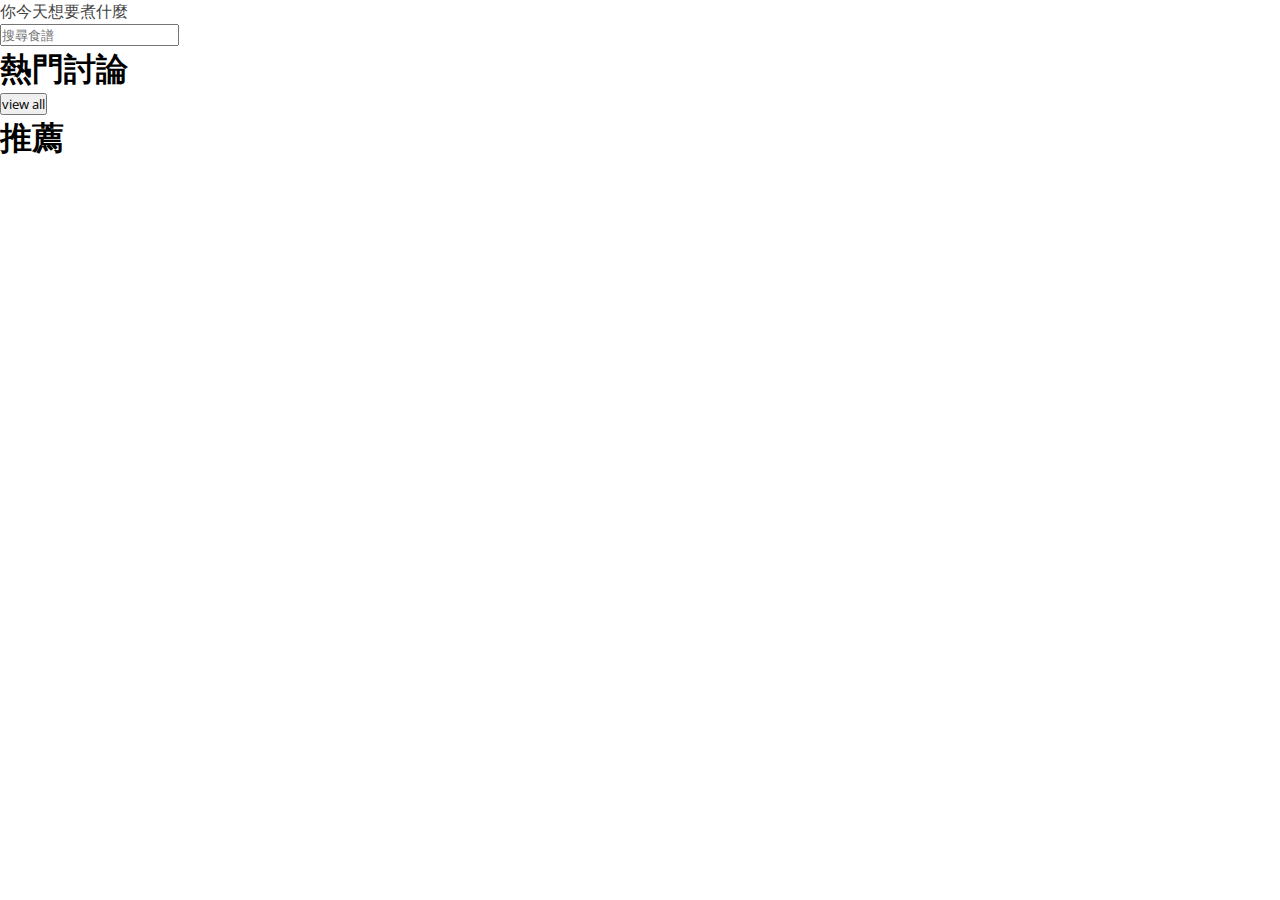
<file: components/homePage.html>
<!DOCTYPE html>
<html lang="en">
<head>
    <meta charset="UTF-8">
    <meta http-equiv="X-UA-Compatible" content="IE=edge">
    <meta name="viewport" content="width=device-width, initial-scale=1.0">
    <title>Document</title>
    <link rel="stylesheet" href="../scss/all.css">
</head>
<body class="homePage">
    <div class="topBar">
        <p>你今天想要煮什麼</p>
        <input
            type="text"
            placeholder="搜尋食譜">
    </div>
    <div class="hotText">
        <h1>熱門討論</h1>
        <input type="button" value="view all">
    </div>
    <div class="hotFood">
    </div>
    <div class="recommemd">
        <h1>推薦</h1>
    </div>
</body>
</html>
</file>
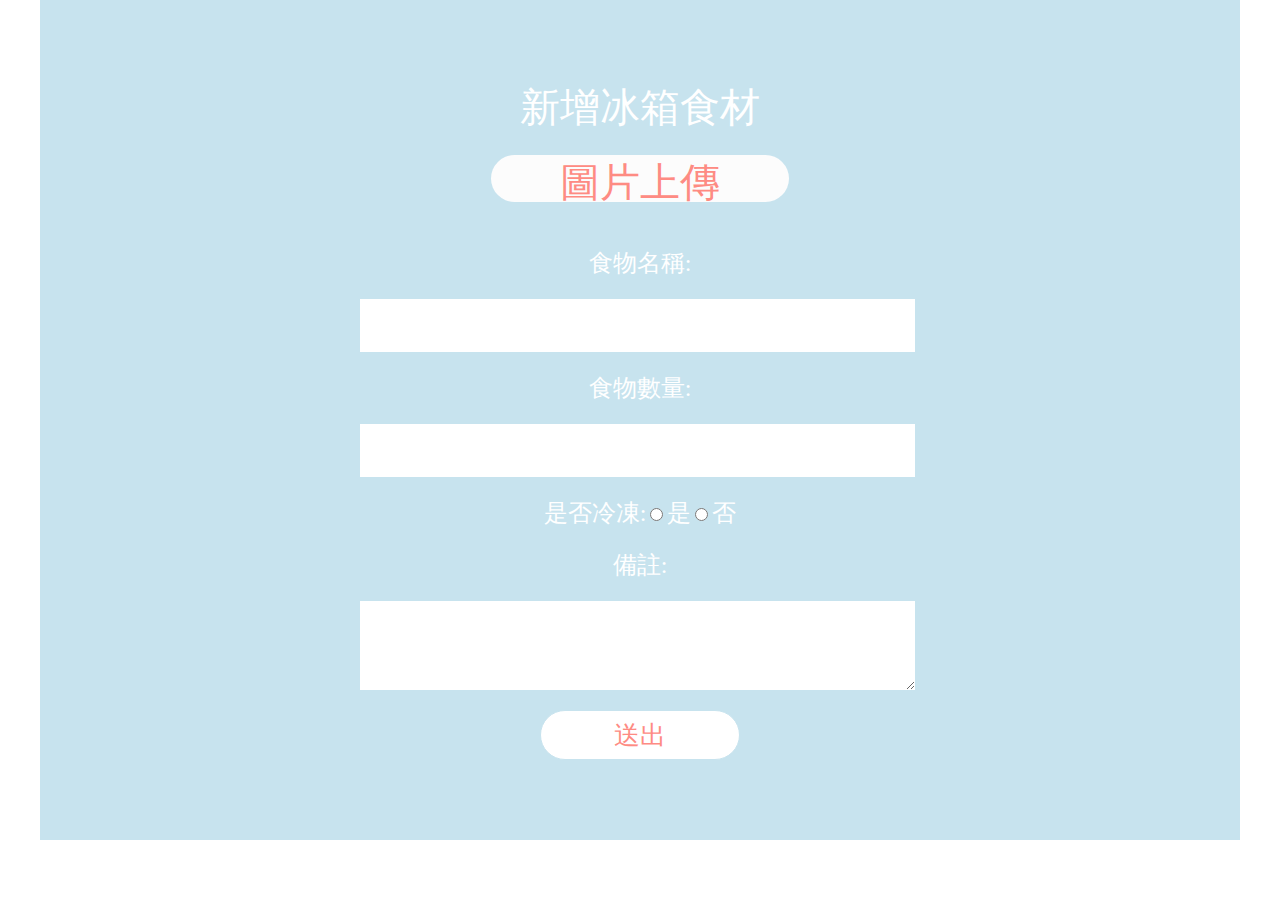
<file: pages/addFood.html>
<!DOCTYPE html>
<html lang="en">

<head>
    <meta charset="UTF-8">
    <meta http-equiv="X-UA-Compatible" content="IE=edge">
    <meta name="viewport" content="width=device-width, initial-scale=1.0">
    <link rel="stylesheet" href="../scss/all.css">
    <title>addIngredientPage</title>
</head>

<body class="addIngredientPage">
    <div class="container">
        <span>新增冰箱食材</span>
        <form class="addfoodForm">
            <div class="uploadImg">
                <span>圖片上傳</span>
                <input type="file" accept="image/png, image/jpeg">
            </div>
            <label for="foodName">食物名稱:</label>
            <input class="labelText" type="text">
            <label for="foodCount">食物數量:</label>
            <input class="labelText" type="text">

            <div>
                <label for="isFrozen" class="frozentxt">是否冷凍:</label>
                <input type="radio">
                <label for="yesFrozen"  class="frozentxt">是</label>
                <input type="radio">
                <label for="noFrozen"  class="frozentxt">否</label>
            </div>

            <!-- <label for="foodCount">食物單位</label> -->
            <!-- <div class="selectCount">
                <select>
                    <option value="隻">隻</option>
                    <option value="條">條</option>
                    <option value="個">個</option>
                    <option value="顆">顆</option>
                    <option value="杯" selected="selected">杯</option>
                    <option value="瓶">瓶</option>
                    <option value="罐">罐</option>
                    <option value="碗">碗</option>
                    <option value="片">片</option>
                    <option value="盒">盒</option>
                </select>
            </div> -->
            <!-- <div class="select_style"> 
                <select name="select"> 
                  <option>星期1</option> 
                  <option selected>星期2</option> 
                  <option>星期3</option> 
                  <option>星期4</option> 
                </select> 
              </div>  -->

            <label for="foodCount">備註:</label>
            <textarea name="ps" rows="3" cols="5"></textarea>
            <input class="btn" type="submit" value="送出">
        </form>
    </div>
</body>

</html>
</file>
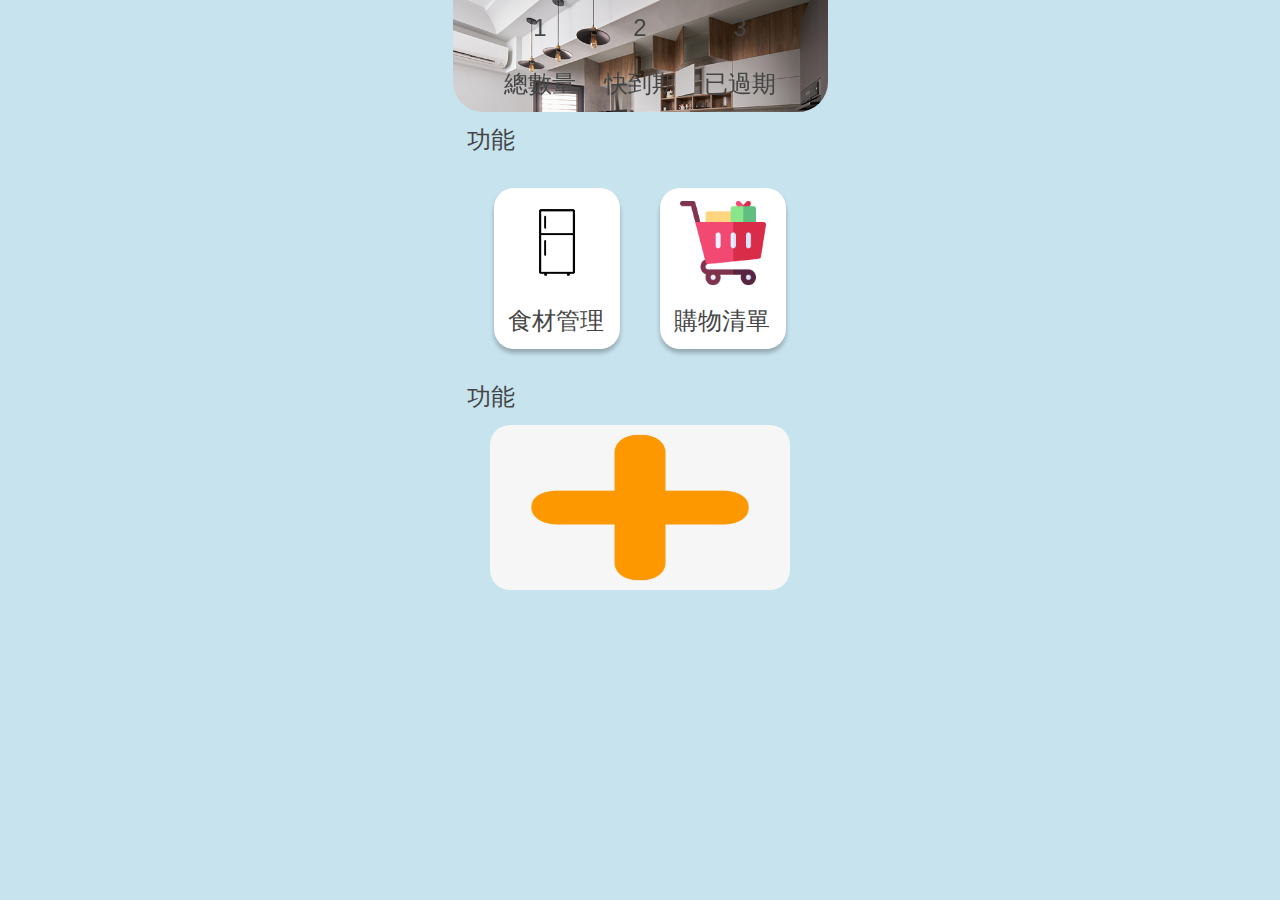
<file: pages/fridgeHome.html>
<!DOCTYPE html>
<html lang="en">
<head>
    <meta charset="UTF-8">
    <meta http-equiv="X-UA-Compatible" content="IE=edge">
    <meta name="viewport" content="width=device-width, initial-scale=1.0">
    <title>Document</title>
    <link rel="stylesheet" href="../scss/all.css">
</head>
<body class="fridgeHome">
    <div class="container">
        <div class="topCon">
            <div class="topInfo">
                <div>
                    <p>1</p>
                    <p>總數量</p>
                </div>
                <div>
                    <p>2</p>
                    <p>快到期</p>
                </div>
                <div>
                    <p>3</p>
                    <p>已過期</p>
                </div>
            </div>
        </div>

        <div class="text">
            <p>功能</p>
        </div>

        <div class="funcButton">
            <div class="buttonContainer">
                <input 
                    type="image" 
                    img src="../images/fridge.jpg" 
                    onclick="location.href='./fridgePage.html';">
                <p>食材管理</p>
            </div>
            <div class="buttonContainer">
                <input 
                    type="image"
                    img src="../images/shoppingCart.png"
                    onclick="location.href='../jumpTest.html';">
                <p>購物清單</p>
            </div>
        </div>

        <div class="text">
            <p>功能</p>
        </div>

        <div class="addFood">
            <input
                type="image"
                onclick="location.href='../jumpTest.html';"
                value="新增食材"
                img src="../images/plus.png">
        </div>
    </div>
</body>
</html>
</file>
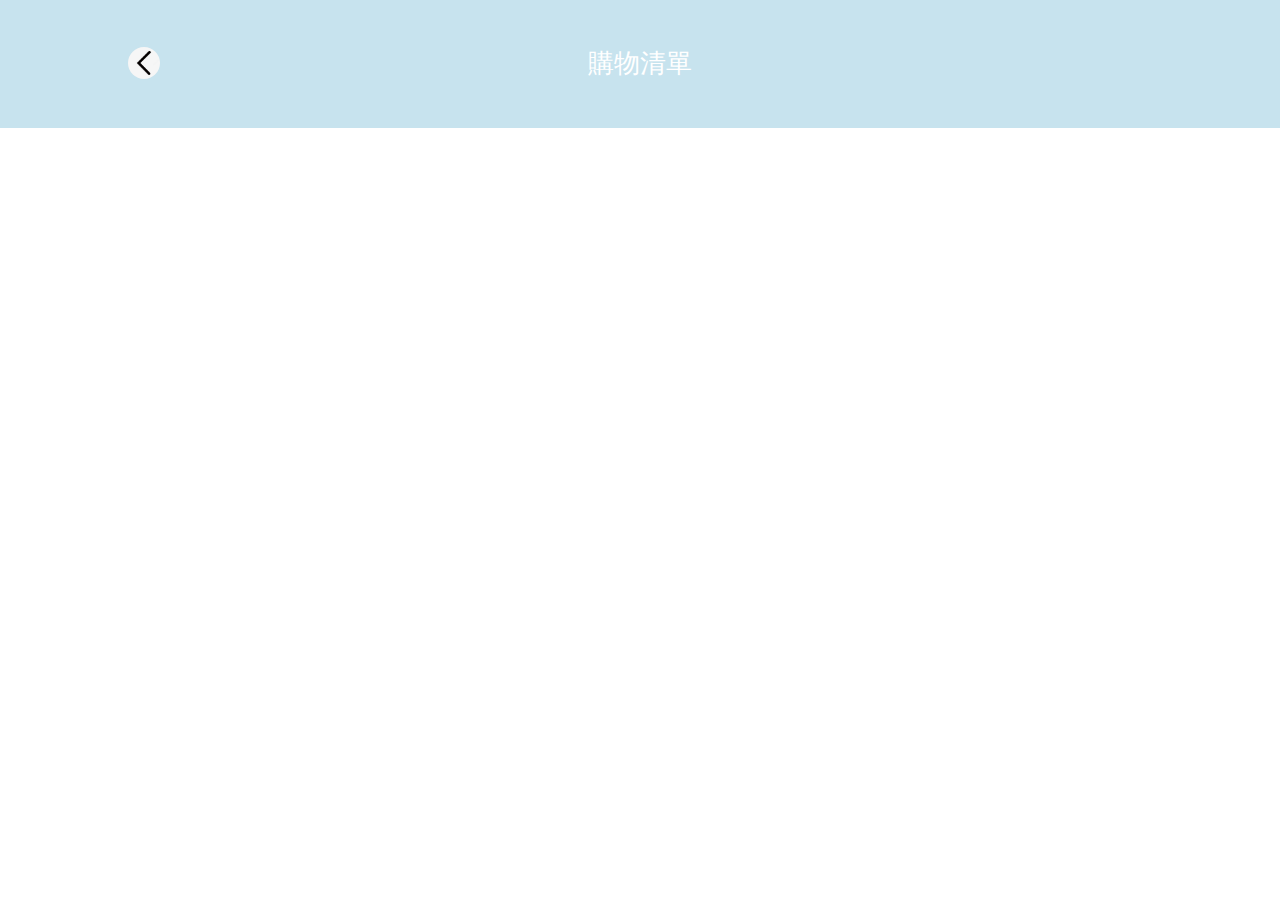
<file: pages/fridgePage.html>
<!DOCTYPE html>
<html lang="en">
<head>
    <meta charset="UTF-8">
    <meta http-equiv="X-UA-Compatible" content="IE=edge">
    <meta name="viewport" content="width=device-width, initial-scale=1.0">
    <title>Document</title>
    <link rel="stylesheet" href="../scss/all.css">
</head>
<body class="fridgePage">
    <div class="fridgeNavbar">
        <div class="back">
            <input
                type="image"
                img src="../images/箭頭.jpg"
                onclick="history.back()">
        </div>
        <div class="text">
            <p>購物清單</p>
        </div>
        <div></div>
        <div></div>
    </div>
</body>
</html>
</file>
<file: scss/all.css>
@import url("https://fonts.googleapis.com/css2?family=Open+Sans:wght@300&display=swap");
.fs-1 {
  font-size: 12px;
}

.fs-2 {
  font-size: 14px;
}

.fs-3 {
  font-size: 18px;
}

.fs-4 {
  font-size: 24px;
}

.app {
  display: flex;
  flex-direction: column;
  height: 100vh;
  box-sizing: border-box;
}

p {
  color: #444545;
}

* {
  margin: 0;
  padding: 0;
  list-style: none;
  font-family: "Open Sans", sans-serif;
}

img {
  max-width: 100%;
  height: auto;
}

a {
  text-decoration: none;
  display: block;
}

.fridgeHome {
  background-color: #C7E3EE;
}
.fridgeHome p {
  font-family: Helvetica;
  font-size: 24px;
  font-weight: 400;
  line-height: 28px;
  padding: 14px;
}
.fridgeHome .container {
  display: flex;
  flex-direction: column;
  align-items: center;
  justify-content: center;
}
.fridgeHome .container .topCon {
  width: 375px;
  background-image: url(../images/kitchen.jpg);
  background-size: cover;
  -webkit-backdrop-filter: blur(5px);
          backdrop-filter: blur(5px);
  text-align: center;
  display: flex;
  justify-content: center;
  border-radius: 0 0 30px 30px;
}
.fridgeHome .container .topCon .topInfo {
  display: flex;
  flex-direction: row;
  bottom: 0;
}
.fridgeHome .container .text {
  width: 375px;
}
.fridgeHome .container .funcButton {
  display: flex;
  justify-content: center;
}
.fridgeHome .container .funcButton .buttonContainer {
  flex-direction: row;
  background: #FFFFFF;
  box-shadow: 0px 4px 4px rgba(0, 0, 0, 0.25);
  border-radius: 20px;
  margin: 20px;
}
.fridgeHome .container .funcButton .buttonContainer input {
  width: 86px;
  height: 90px;
  padding: 10px 20px 0 20px;
}
.fridgeHome .container .funcButton .buttonContainer p {
  justify-content: center;
}
.fridgeHome .container .addFood input {
  width: 300px;
  height: 165px;
  border-radius: 20px;
}

.fridgePage {
  display: flex;
  justify-content: center;
  align-items: center;
}
.fridgePage .fridgeNavbar {
  background-color: #C7E3EE;
  width: 100%;
  height: 88px;
  display: flex;
  flex-direction: row;
  justify-content: center;
  align-items: center;
  padding: 20px;
  position: relative;
}
.fridgePage .fridgeNavbar .back input {
  position: absolute;
  left: 10%;
  top: 37%;
  width: 32px;
  height: 32px;
  border-radius: 100px;
}
.fridgePage .fridgeNavbar .text p {
  font-family: Roboto;
  font-size: 26px;
  font-weight: 400;
  line-height: 30px;
  letter-spacing: 0em;
  text-align: left;
  color: #FFFFFF !important;
}

.addIngredientPage .container {
  width: 1200px;
  padding: 80px 0;
  margin: auto;
  text-align: center;
  background-color: #C7E3EE;
}
.addIngredientPage span {
  color: #ffffff;
  font-size: 12px;
  font-family: Roboto;
  font-size: 40px;
}
.addIngredientPage .addfoodForm {
  margin: 0 320px;
}
.addIngredientPage .addfoodForm .uploadImg {
  overflow: hidden;
  position: relative;
  display: inline-block;
  background-color: rgb(252, 252, 252);
  color: #fe8b83;
  text-align: center;
  border-radius: 25px;
  padding: 10px 30px;
  margin: 20px 0;
  font-size: 20px;
}
.addIngredientPage .addfoodForm .uploadImg span {
  color: #fe8b83;
  position: absolute;
  top: 0;
  right: 0;
  width: 100%;
  height: 100%;
}
.addIngredientPage .addfoodForm .uploadImg input {
  opacity: 0;
  filter: alpha(opacity=0);
}
.addIngredientPage .addfoodForm .frozentxt {
  display: inline;
}
.addIngredientPage .addfoodForm label {
  font-family: Roboto;
  font-size: 24px;
  color: #FFFFFF;
  display: block;
  margin: 20px 0;
}
.addIngredientPage .addfoodForm .labelText, .addIngredientPage .addfoodForm textarea {
  width: 550px;
  display: block;
  border-width: 0;
  padding: 5px 0 30px 5px;
  margin: 20px 0;
  outline: none;
}
.addIngredientPage .addfoodForm .btn {
  width: 200px;
  height: 50px;
  font-size: 26px;
  font-family: "Roboto";
  font-style: normal;
  background-color: #ffffff;
  color: #fe8b83;
  border: 0.5px solid #C7E3EE;
  border-radius: 25px;
}

.foodCard .card {
  background-color: #F5F5F5;
  height: 142px;
  width: 349px;
  border-radius: 10px;
  display: flex;
  flex-direction: row;
  justify-items: space-around;
  padding: 10px;
}
.foodCard .card .foodImg {
  margin: 10px;
}
.foodCard .card .foodImg img {
  height: 120px;
  width: 145px;
  border-radius: 10px;
}
.foodCard .card p {
  font-family: Roboto;
  font-size: 18px;
  font-weight: 400;
  line-height: 21px;
}
.foodCard .card .foodName p {
  font-family: "Roboto";
  font-style: normal;
  font-weight: 400;
  font-size: 18px;
  line-height: 21px;
}
.foodCard .card .foodName .amount {
  text-align: center;
}
.foodCard .card .operate input {
  width: 18px;
  height: 18px;
}

.recipeCard .card {
  background-color: rgba(131, 145, 180, 0.5960784314);
  height: 200px;
  width: 243px;
  border-radius: 20px;
  display: flex;
  flex-direction: row;
  justify-items: space-around;
  padding: 12px;
}
.recipeCard .card .xsCard {
  background-color: rgba(218, 239, 170, 0.5960784314);
  position: absolute;
  width: 215px;
  height: 105px;
  left: 5.5px;
  top: 150px;
  flex-direction: column;
  align-items: flex-start;
  padding: 12px 20px 12px 20px;
  background: linear-gradient(180deg, #E9E6E6 0%, #FFFFFF 100%);
  box-shadow: 0px 4px 4px rgba(0, 0, 0, 0.25);
  border-radius: 10px;
}
.recipeCard .card .xsCard .recipeInfo {
  margin: 9px;
}
.recipeCard .card .xsCard .feedback {
  position: relative;
  top: 5px;
}
.recipeCard .card .xsCard img {
  width: 20px;
  height: 20px;
  position: relative;
  top: 5px;
}/*# sourceMappingURL=all.css.map */
</file>
